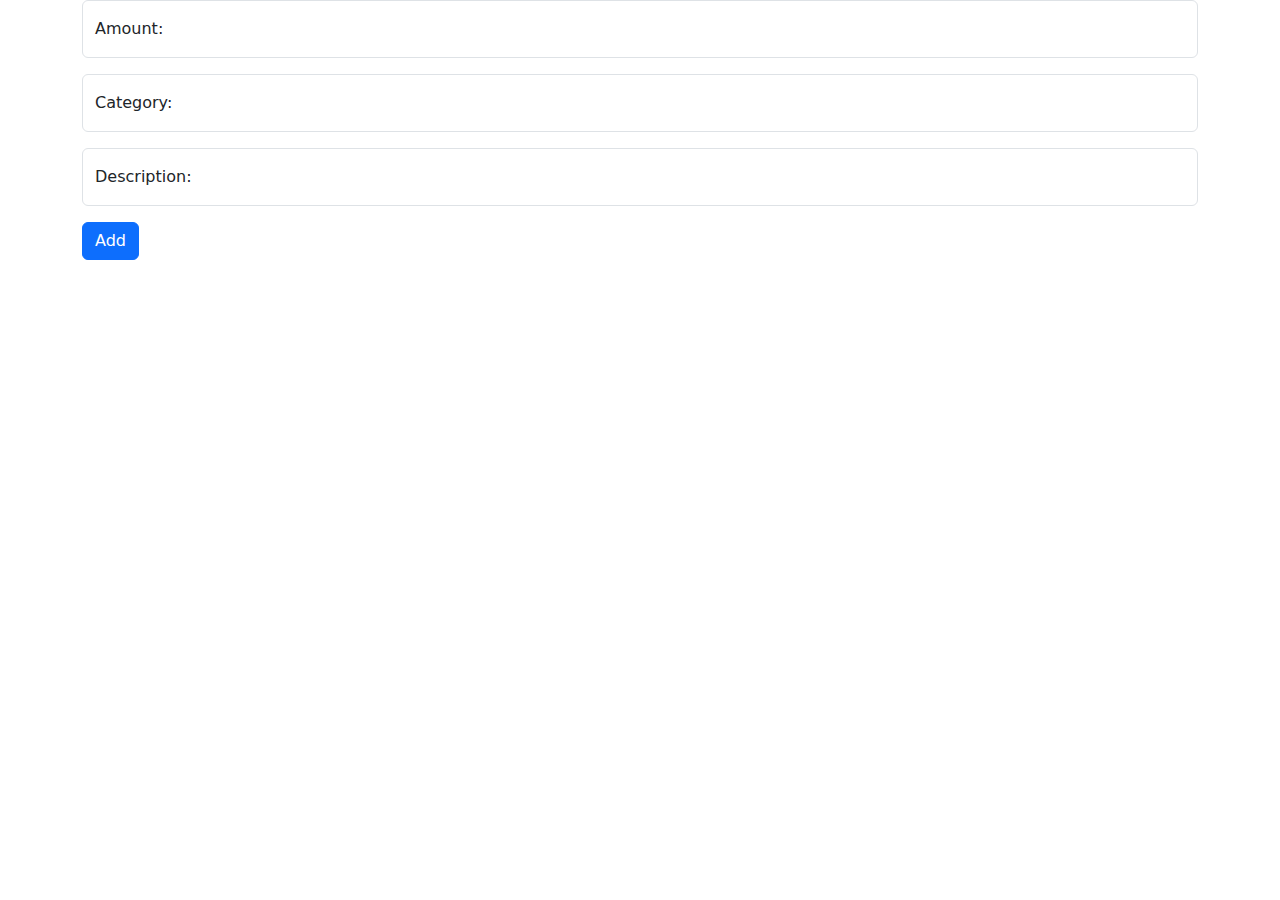
<file: Expense_Tracker/public/index.html>
<!DOCTYPE html>
<html lang="en">
<head>
    <meta charset="UTF-8">
    <meta name="viewport" content="width=device-width, initial-scale=1.0">
    <title>Document</title>
    <link href="https://cdn.jsdelivr.net/npm/bootstrap@5.3.3/dist/css/bootstrap.min.css" rel="stylesheet" integrity="sha384-QWTKZyjpPEjISv5WaRU9OFeRpok6YctnYmDr5pNlyT2bRjXh0JMhjY6hW+ALEwIH" crossorigin="anonymous">
    <script defer src="https://cdn.jsdelivr.net/npm/bootstrap@5.3.3/dist/js/bootstrap.bundle.min.js" integrity="sha384-YvpcrYf0tY3lHB60NNkmXc5s9fDVZLESaAA55NDzOxhy9GkcIdslK1eN7N6jIeHz" crossorigin="anonymous"></script>
    <script src="index.js"></script>
</head>
<body>
    <div class="container" >
    <form id="formOnExpense">
        <div class="form-floating mb-3">
        <input type="number" name="amt" id="amt" class="form-control" placeholder="Enter the value" required>
        <label for="amt" >Amount:</label>
        </div>
        <div class="form-floating mb-3">
        <input type="text" name="cate" id="cate" class="form-control" placeholder="Enter the value" required>
        <label for="cate" >Category:</label>
        </div>
        <div class="form-floating mb-3">
        <input type="text" name="desc" id="desc" class="form-control" placeholder="Enter the value" required>
        <label for="desc">Description:</label>
        </div>
        <button type="submit" class="btn btn-primary">Add</button>
    </form>
    <ul class="list-group mt-3"></ul>
 </div>
</body>
</html>
</file>
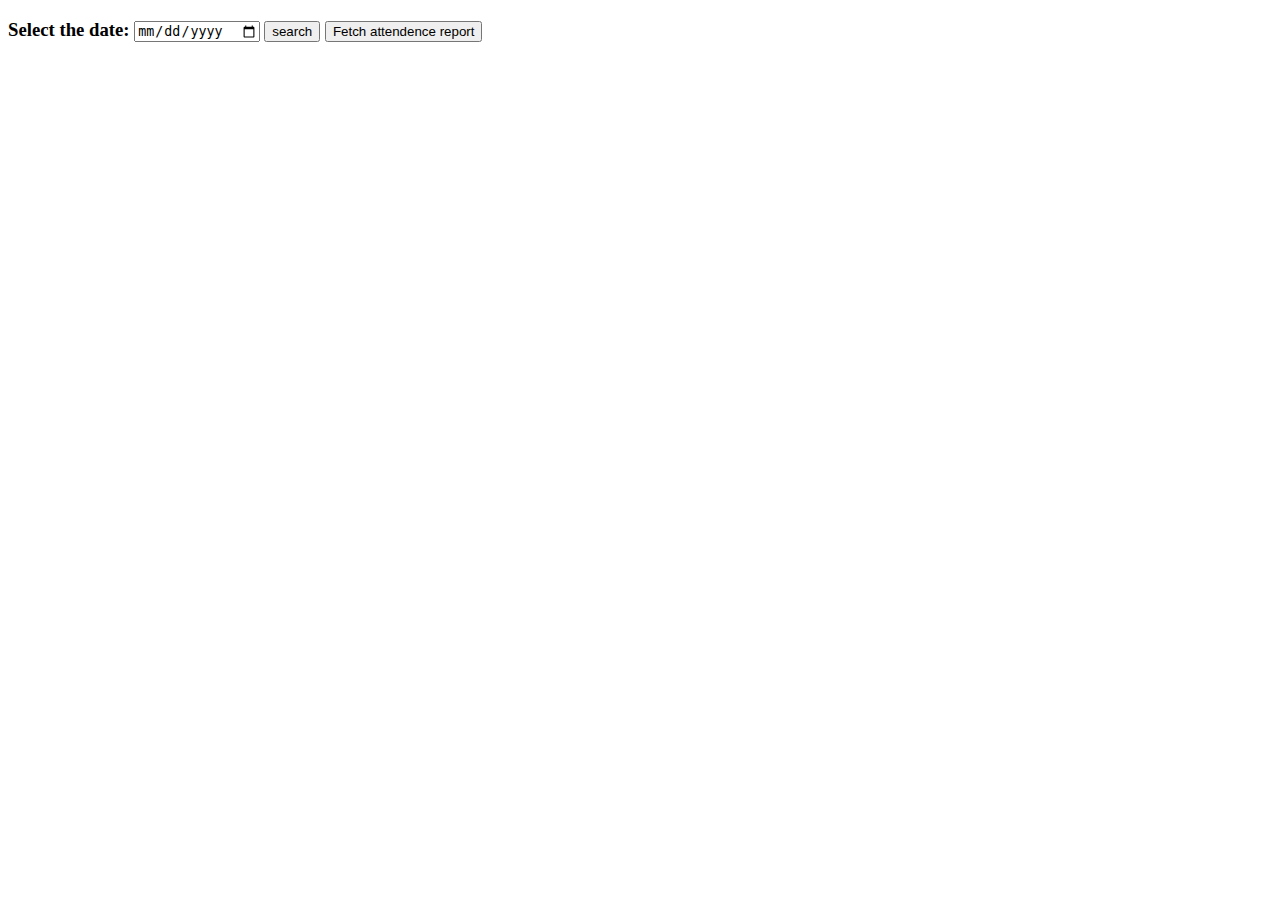
<file: Student_Attendence/public/frontend.html>
<!DOCTYPE html>
<html lang="en">
<head>
    <meta charset="UTF-8">
    <meta name="viewport" content="width=device-width, initial-scale=1.0">
    <title>Student attendence Management</title>
    <!-- <link rel="stylesheet" href="style.css"> -->
     <link href="https://cdn.jsdelivr.net/npm/bootstrap@5.3.7/dist/css/bootstrap.min.css" rel="stylesheet" integrity="sha384-LN+7fdVzj6u52u30Kp6M/trliBMCMKTyK833zpbD+pXdCLuTusPj697FH4R/5mcr" crossorigin="anonymous">
    <script src="https://cdn.jsdelivr.net/npm/bootstrap@5.3.7/dist/js/bootstrap.bundle.min.js" integrity="sha384-ndDqU0Gzau9qJ1lfW4pNLlhNTkCfHzAVBReH9diLvGRem5+R9g2FzA8ZGN954O5Q" crossorigin="anonymous"></script>
</head>
<body class="container mt-4">
    <h3 class="mb-3"><label for="date">Select the date:</label>
    <input type="date" id="date" name="date" class="form-control d-inline-block w-auto mx-2">
    <input type="button" value="search" id="searchbtn" name="searchbtn" class="btn btn-primary me-2">
    <input type="button" value="Fetch attendence report" id="fetchbtn" name="fetchbtn" class="btn btn-success">
</h3>
<div id="StudentList"></div>
    
</body>
<script src="index.js"></script>
<!-- <link rel="stylesheet" href="style.css"> -->
 <!-- Bootstrap JS Bundle -->

</html>
</file>
<file: Student_Attendence/public/style.css>
body {
  font-family: Arial, sans-serif;
  background-color: #f5f7fa;
  margin: 0;
  padding: 20px;
}

h3 {
  margin-bottom: 20px;
}

#date,
input[type="button"] {
  padding: 8px;
  font-size: 14px;
  margin-right: 10px;
  border-radius: 5px;
  border: 1px solid #ccc;
}

#searchbtn,
#fetchbtn {
  background-color: #3498db;
  color: white;
  cursor: pointer;
}

#searchbtn:hover,
#fetchbtn:hover {
  background-color: #2980b9;
}

#StudentList {
  margin-top: 20px;
}

#StudentList div {
  background-color: white;
  border: 1px solid #ddd;
  border-radius: 6px;
  padding: 10px 15px;
  margin-bottom: 10px;
  display: flex;
  justify-content: space-between;
  align-items: center;
}

#StudentList span {
  font-size: 16px;
  font-weight: 500;
}

#StudentList input[type="radio"] {
  margin-left: 10px;
}

button {
  margin-top: 20px;
  padding: 10px 16px;
  background-color: #2ecc71;
  color: white;
  border: none;
  border-radius: 6px;
  font-size: 15px;
  cursor: pointer;
}

button:hover {
  background-color: #27ae60;
}
</file>
